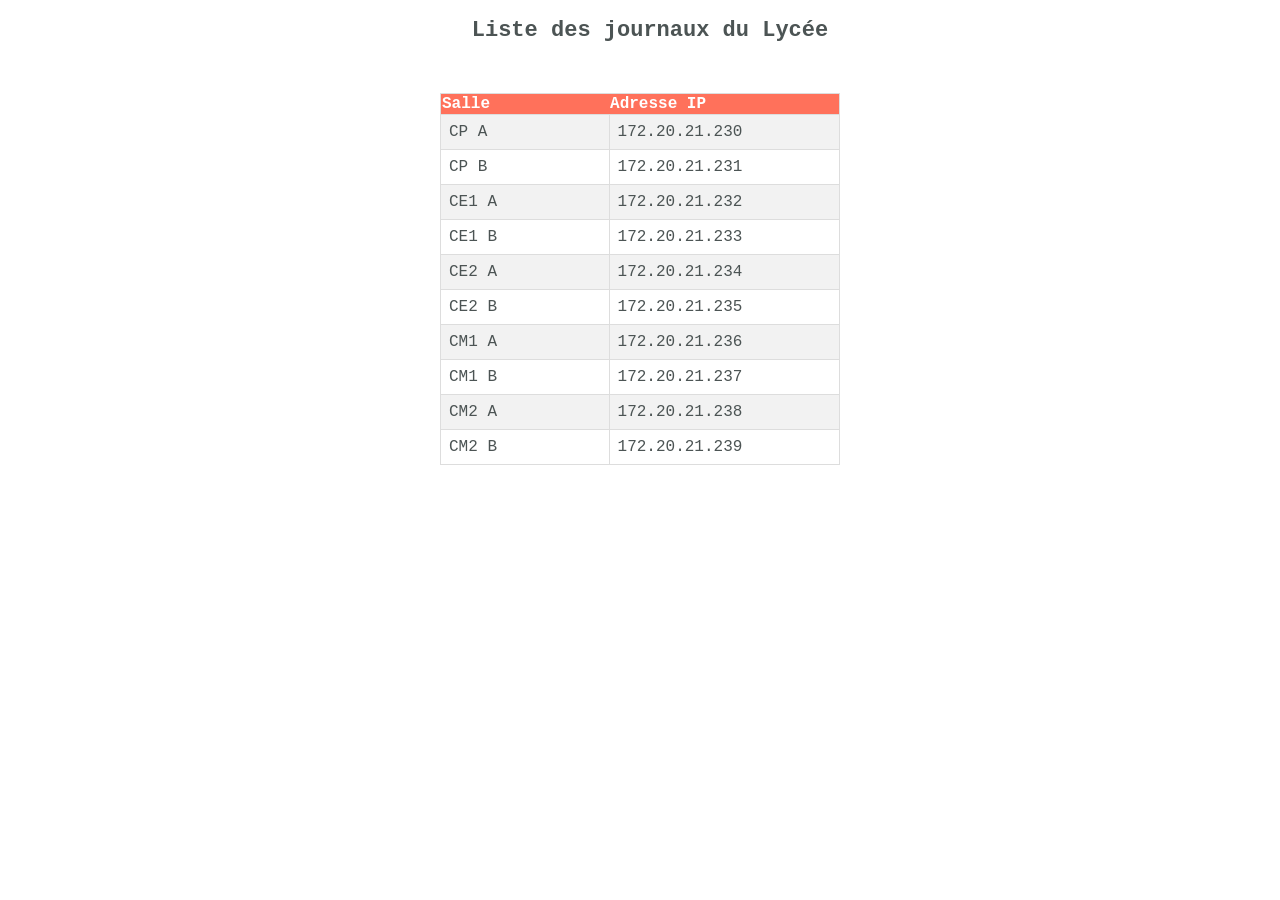
<file: liste.html>
<!DOCTYPE html>
<html>
    <head>
        <link rel="stylesheet" href="style.css"/>
        <meta charse="utf-8"/>
        <title>Liste des journaux lumineux</title>
    </head>

    <body>
        <section id="Liste">
            <h1>Liste des journaux du Lycée</h1>
        <!-- le code HTML décrivant la page -->
         <table>
            <tr>
                <th>Salle</th>
                <th>Adresse IP</th>
            </tr>
            <tr>
                <td>CP A</td>
                <td>172.20.21.230</td>
            </tr>
            <tr>
                <td>CP B</td>
                <td>172.20.21.231</td>
            </tr>
            <tr>
                <td>CE1 A</td>
                <td>172.20.21.232</td>
            </tr>
            <tr>
                <td>CE1 B</td>
                <td>172.20.21.233</td>
            </tr>
            <tr>
                <td>CE2 A</td>
                <td>172.20.21.234</td>
            </tr>
            <tr>
                <td>CE2 B</td>
                <td>172.20.21.235</td> 
            </tr>
            <tr>
                <td>CM1 A </td>
                <td>172.20.21.236</td>
            </tr>
            <tr>
                <td>CM1 B</td>
                <td>172.20.21.237</td>
            </tr>
            <tr>
                <td>CM2 A</td>
                <td>172.20.21.238</td>
            </tr>
            <tr>
                <td>CM2 B</td>
                <td>172.20.21.239</td>
            </tr>
         </table>
    </section>
    </body>
</html>
</file>
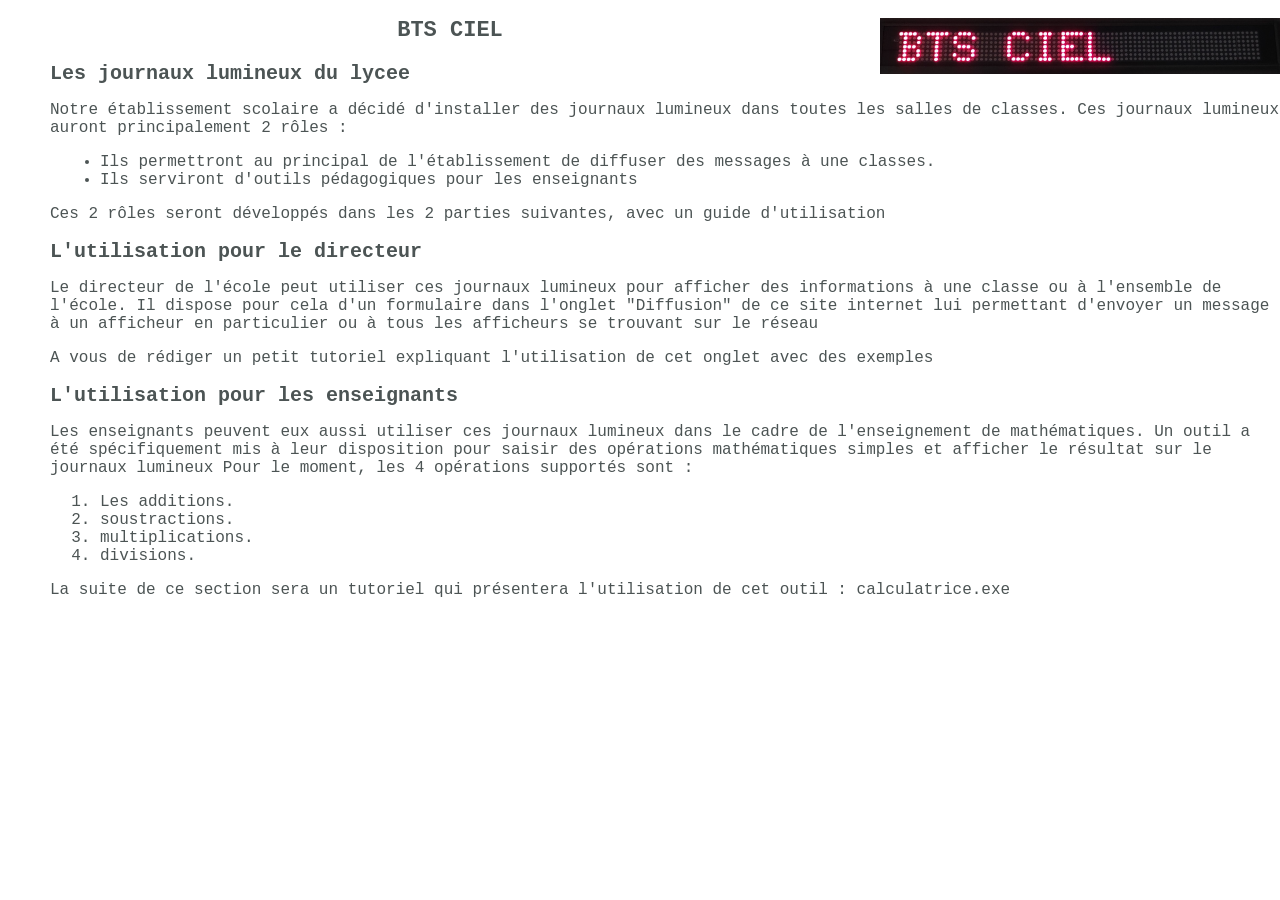
<file: presentation.html>
<!DOCTYPE html>
<head>
    <meta charset="utf-8" />
    <title>Présentation des journaux lumineux</title>
</head>
<body>
    <section id="Presentation">
        <h2 HTML image></h2>
        <img src="photoJournalLumineuxCIEL.jpg" alt="journaux lumineux">
        <h1>BTS CIEL</h1>
        <h2>Les journaux lumineux du lycee</h2>
        <p>Notre établissement scolaire a décidé d'installer des journaux lumineux dans toutes les salles de classes. Ces journaux lumineux auront principalement 2 rôles :</p>
        <ul>
            <li>Ils permettront au principal de l'établissement de diffuser des messages à une classes.</li>
            <li>Ils serviront d'outils pédagogiques pour les enseignants</li>
        </ul>
        <p>Ces 2 rôles seront développés dans les 2 parties suivantes, avec un guide d'utilisation</p>

        <h2>L'utilisation pour le directeur</h2>
        <p>Le directeur de l'école peut utiliser ces journaux lumineux pour afficher des informations à une classe ou à l'ensemble de l'école. Il dispose pour cela d'un formulaire dans l'onglet "Diffusion" de ce site internet lui permettant d'envoyer un message à un afficheur en particulier ou à tous les afficheurs se trouvant sur le réseau</p>
        <p>A vous de rédiger un petit tutoriel expliquant l'utilisation de cet onglet avec des exemples</p>
        <h2>L'utilisation pour les enseignants</h2>
        <p>Les enseignants peuvent eux aussi utiliser ces journaux lumineux dans le cadre de l'enseignement de mathématiques. Un outil a été spécifiquement mis à leur disposition pour saisir des opérations mathématiques simples et afficher le résultat sur le journaux lumineux
           Pour le moment, les 4 opérations supportés sont :
        </p>
           <ol>
            <li>Les additions.</li>
            <li>soustractions.</li>
            <li>multiplications.</li>
            <li>divisions.</li>
           </ol>
           <p>
           La suite de ce section sera un tutoriel qui présentera l'utilisation de cet outil : calculatrice.exe 
           </p>
</section>
    </body>
</html>
<link rel="stylesheet" href="style.css"/>
</file>
<file: style.css>
body {
    margin: 0px;
    padding: 0px;
    font-family:'Courier New', Courier, monospace;
    font-size: 16px;
    color : #4C5454;
}

h1 {
    font-size: 22px;
    padding-left: 20px;
}

h2 {
    font-size: 20px;
    padding-left: 50px;
}

p {
    padding-left: 50px;
}

img {
    float: right;
    width:400px;
}

ol {
    padding-left: 100px;
}

ul {
    padding-left: 100px;
}

table, th, td{
    border-collapse: collapse;
    width: 400px;
    margin: 50px;
    margin-left: auto;
    margin-right: auto;
}

tr, td {
    border: 1px solid #ddd;
    padding: 8px;
}

tr:nth-child(even) {
    background-color: #F2F2F2;
}


tr :hover{
    background-color: #DDDDDD;
}

th {
    padding: 12px, 8px, 20px, 8px;
    text-align: left;
    background-color: #FF715B;
     color: white;
}

h1 {
    text-align: center;
}

form {
    box-sizing: border-box;
    width: 80%;
    padding-top: 20px;
    padding-bottom: 0px;
    margin-left: 10%;
    margin-right: 10%;
}

label, select, input {
    display: block;
    width: 100%;
    padding: 0px;
    margin: 0px;
    font-family: 'Courier New', Courier, monospace;
    color: #4C5454;
    font-size: 18px; 
}

select, input {
    box-sizing: border-box;
    background-color: #FF715B;
    border: 1px solid #4C5454;
    border-radius: 5px;
    padding: 15px 0px 15px 0px;
    padding: 0px 10px 0px 10px;
}

label, input {
    margin-top: 30px;
}

input {
    background-color: #FF715B;
}
</file>
